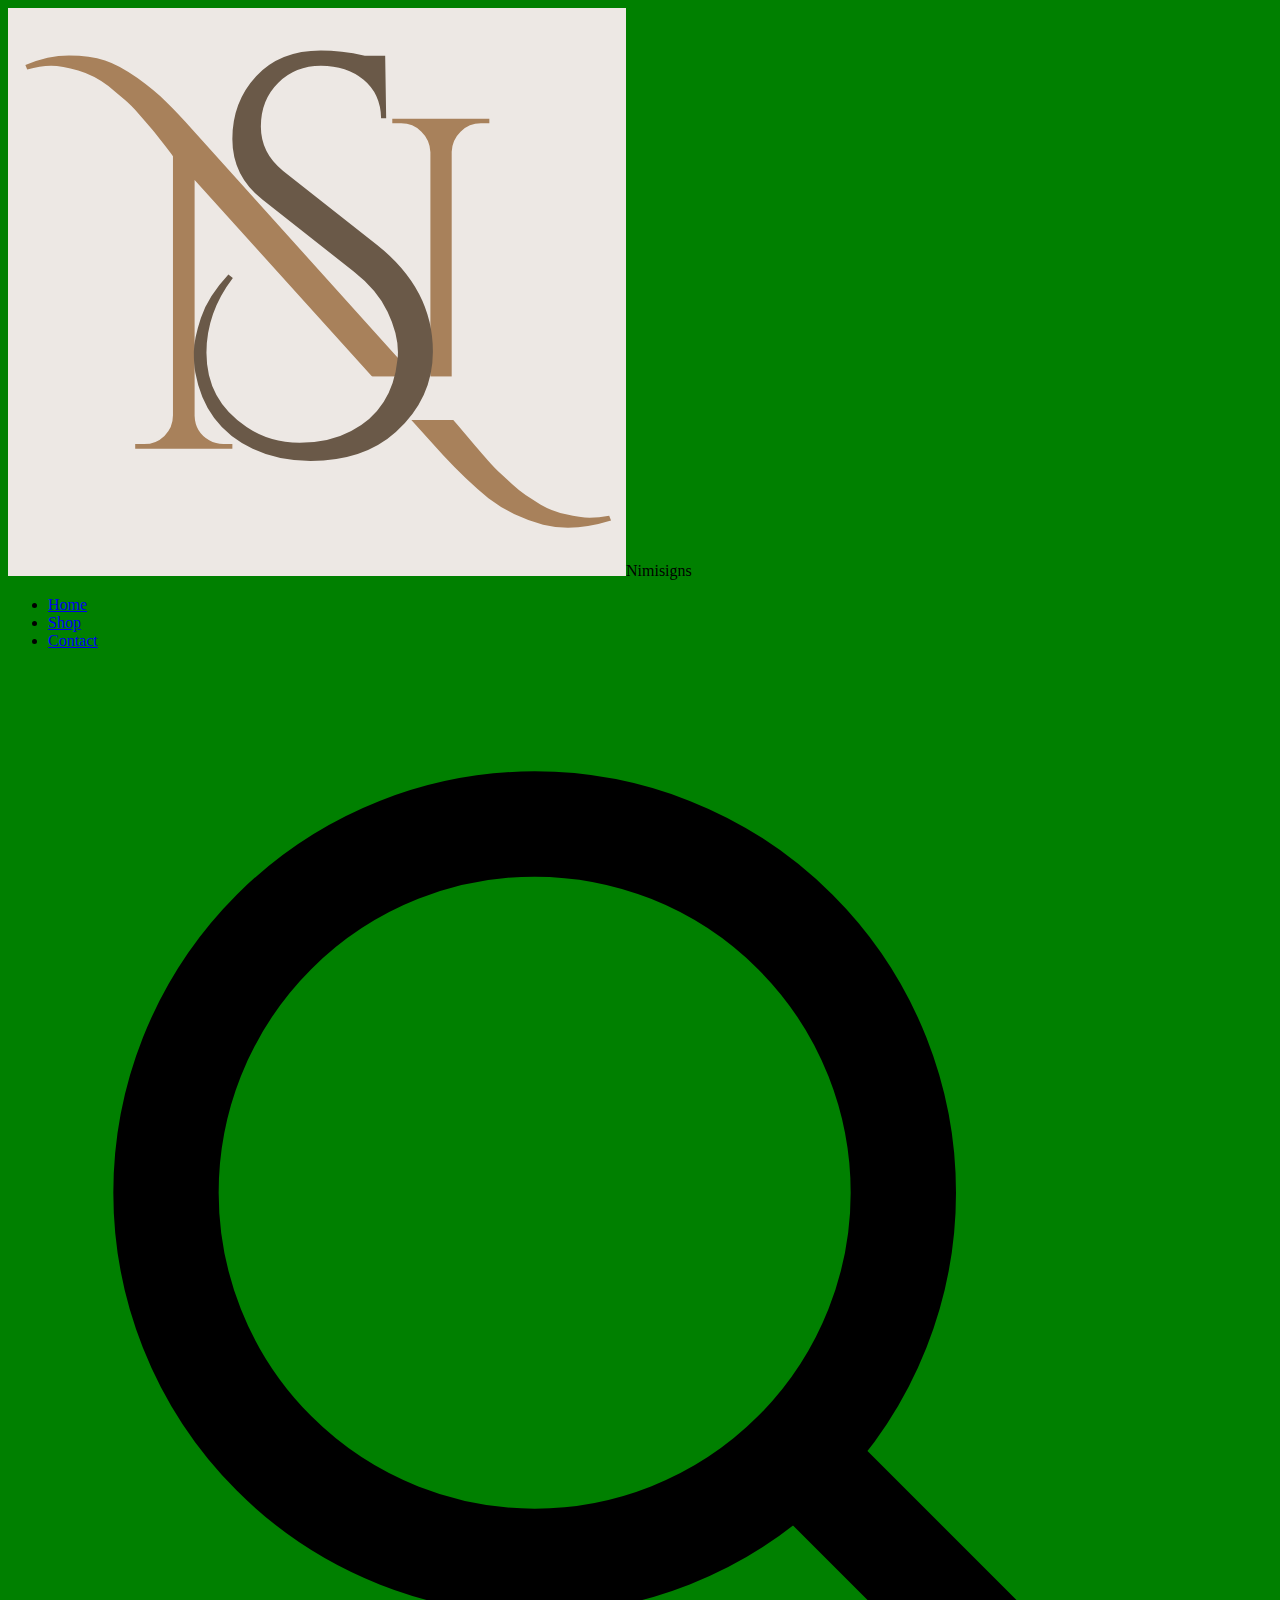
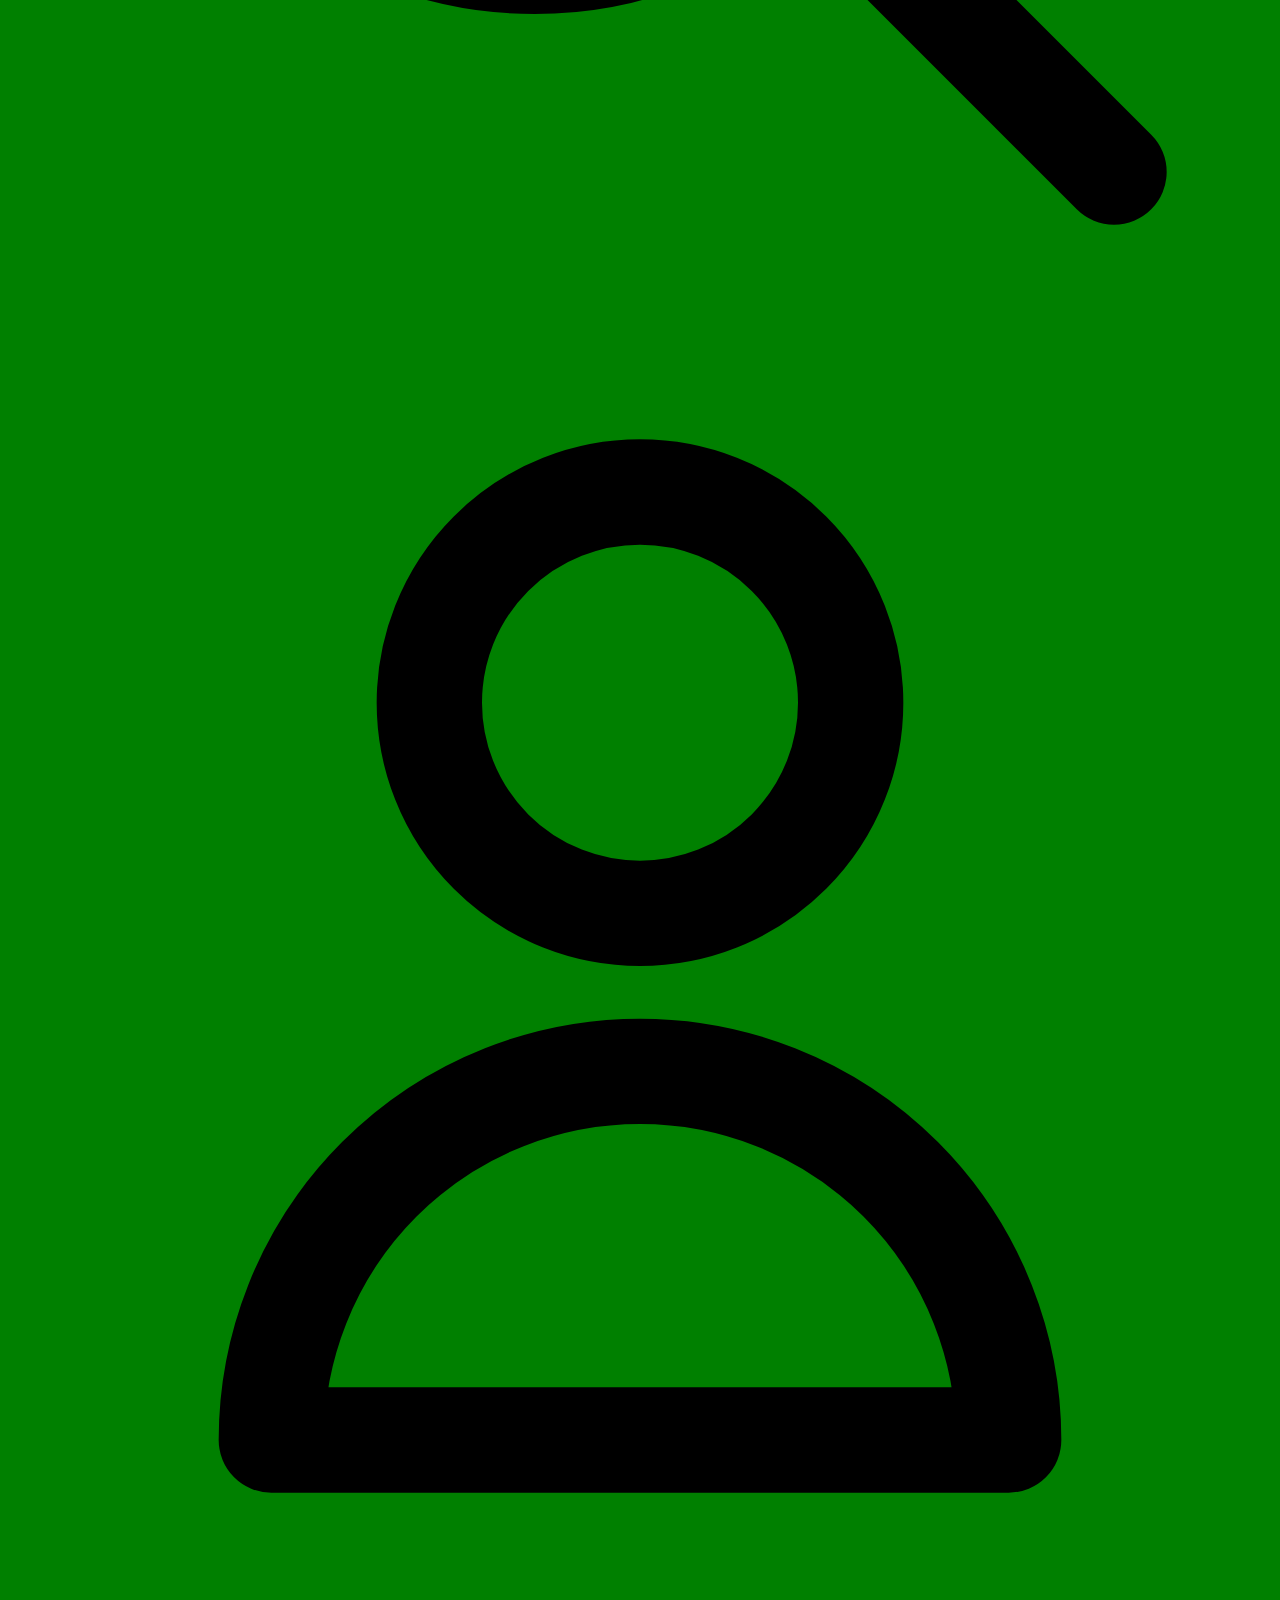
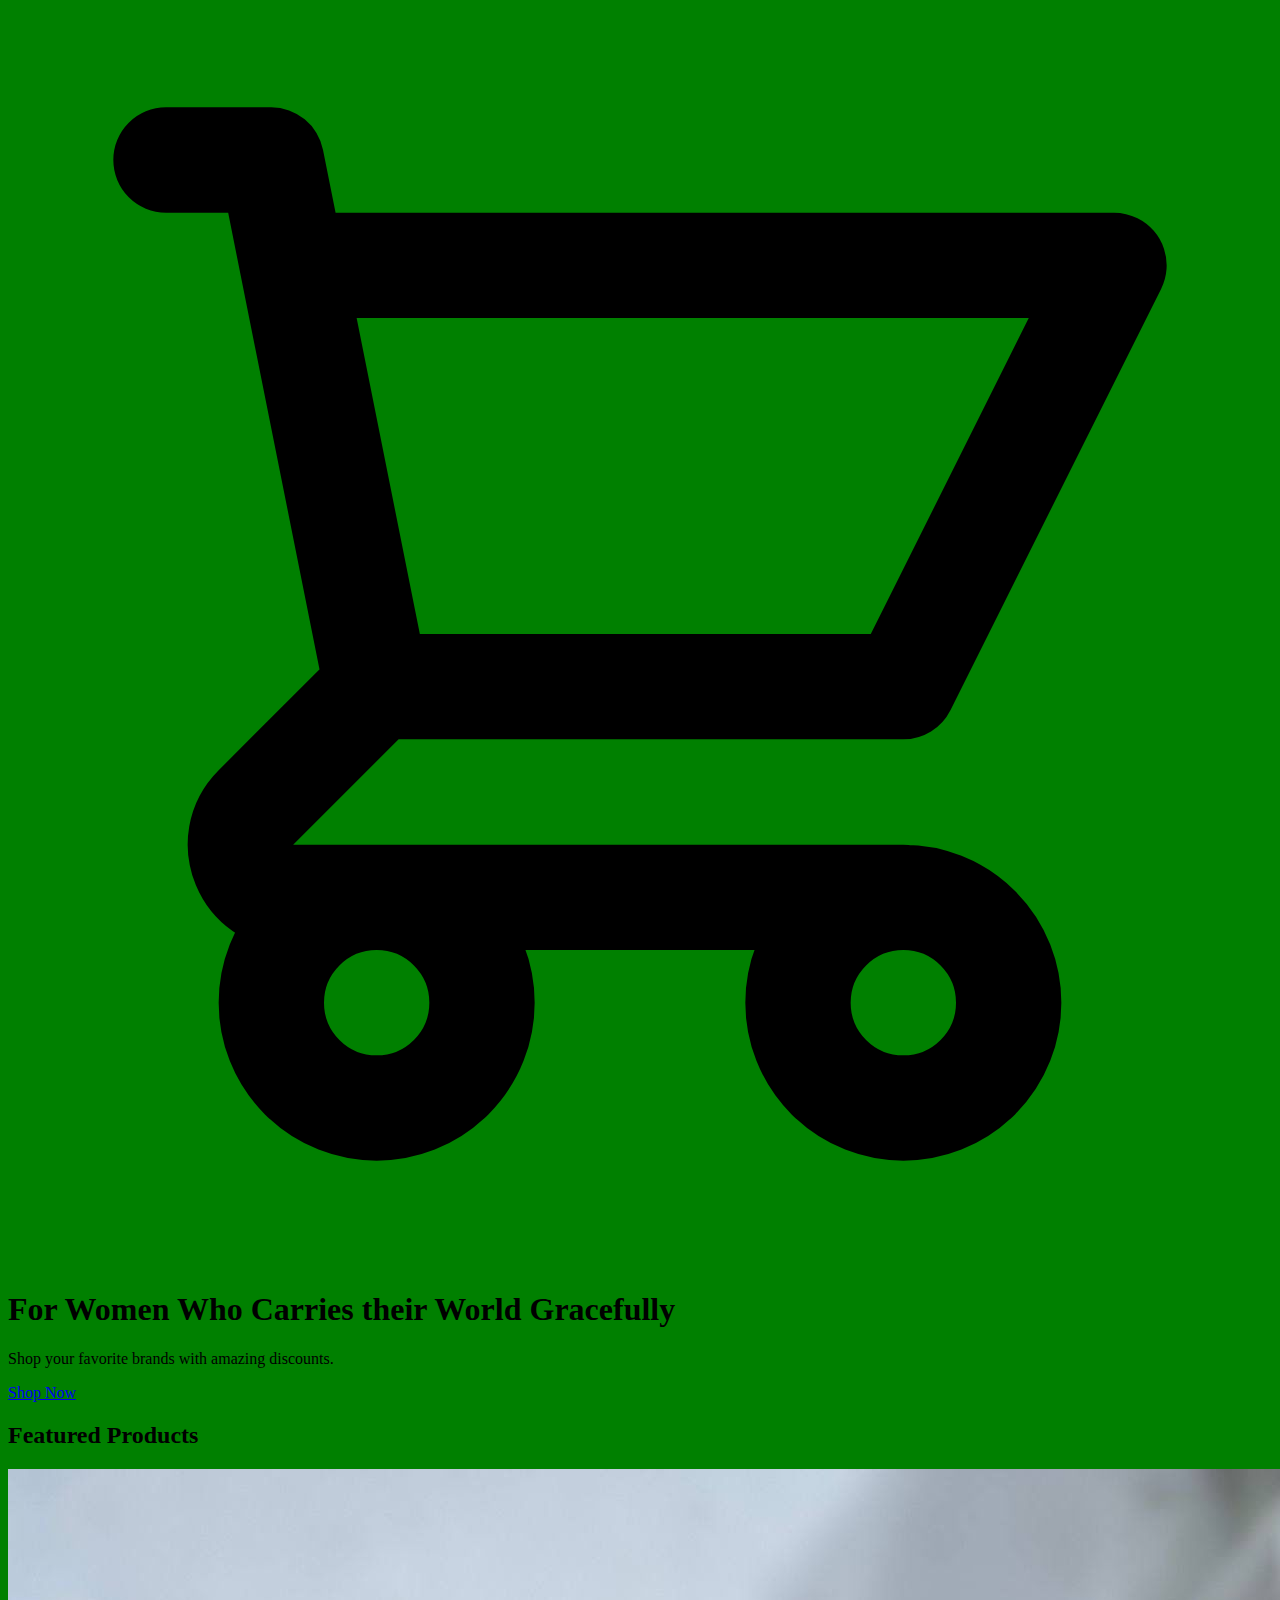
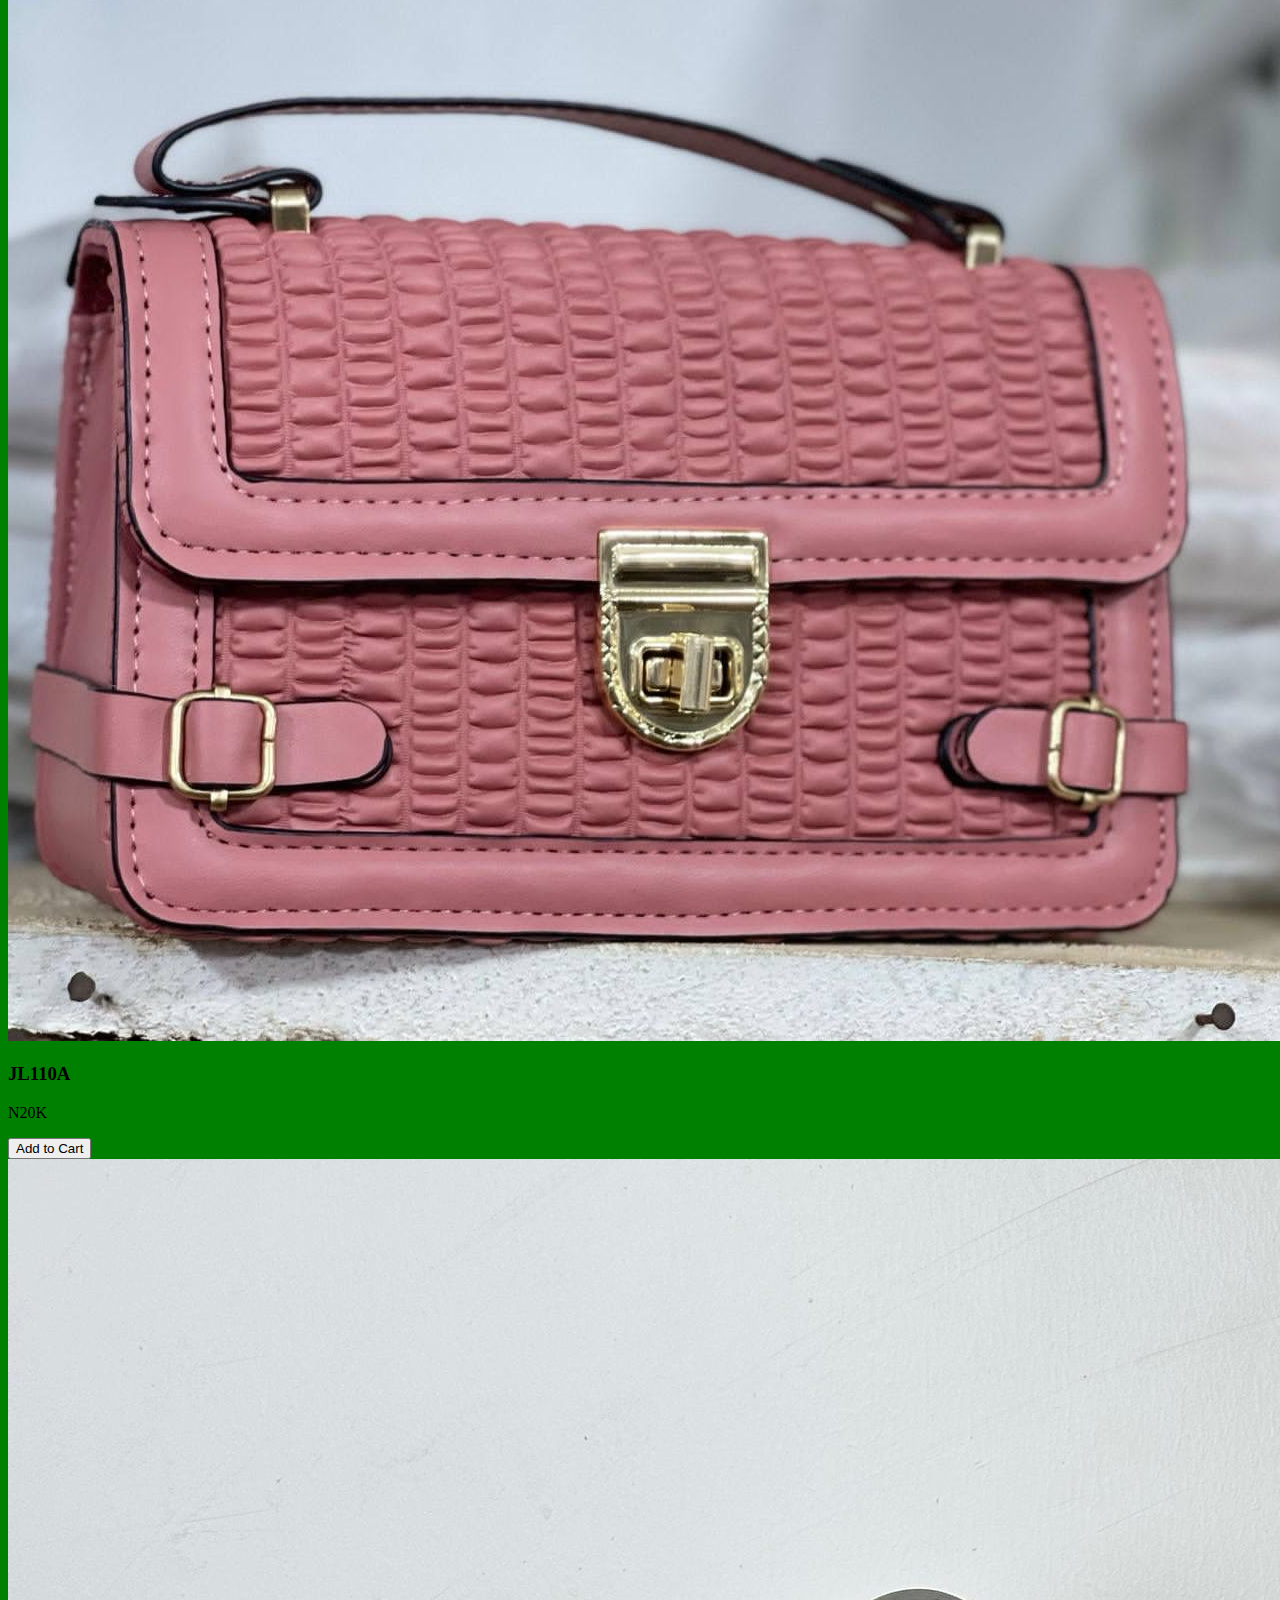
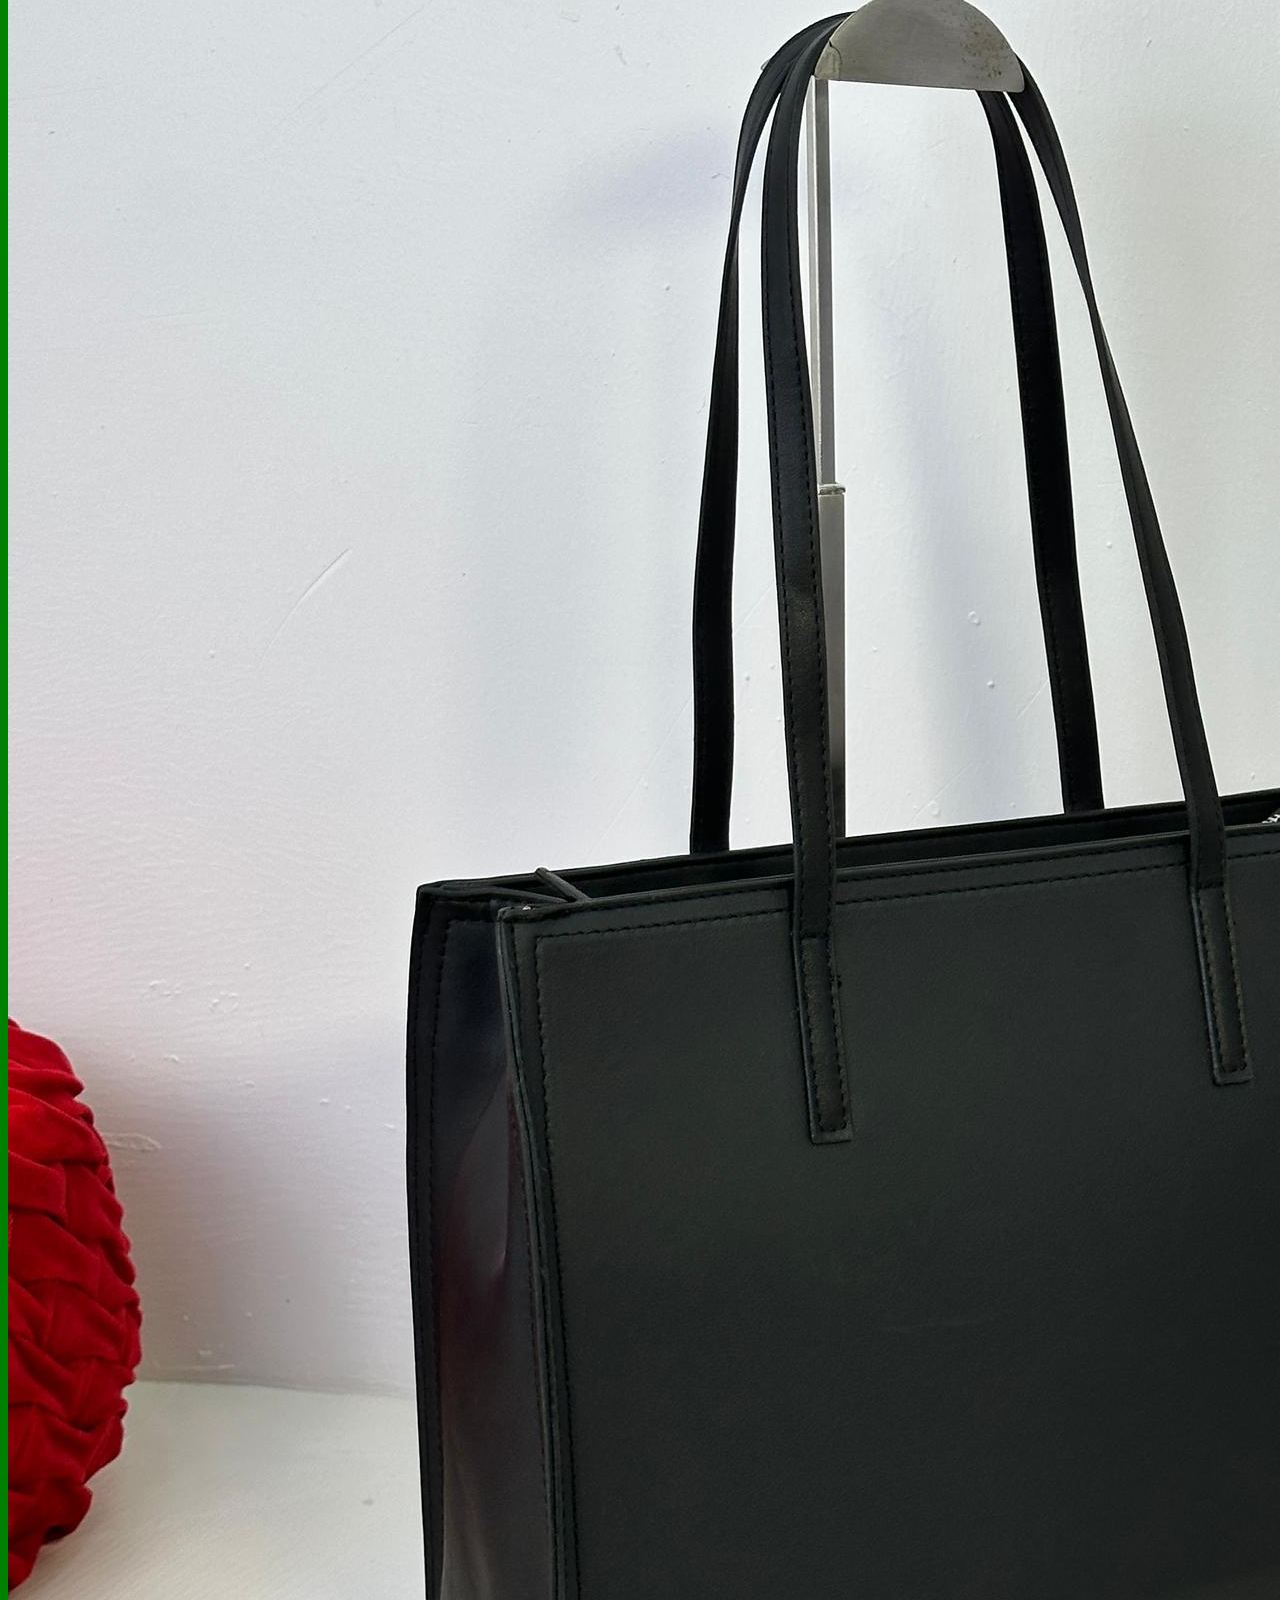
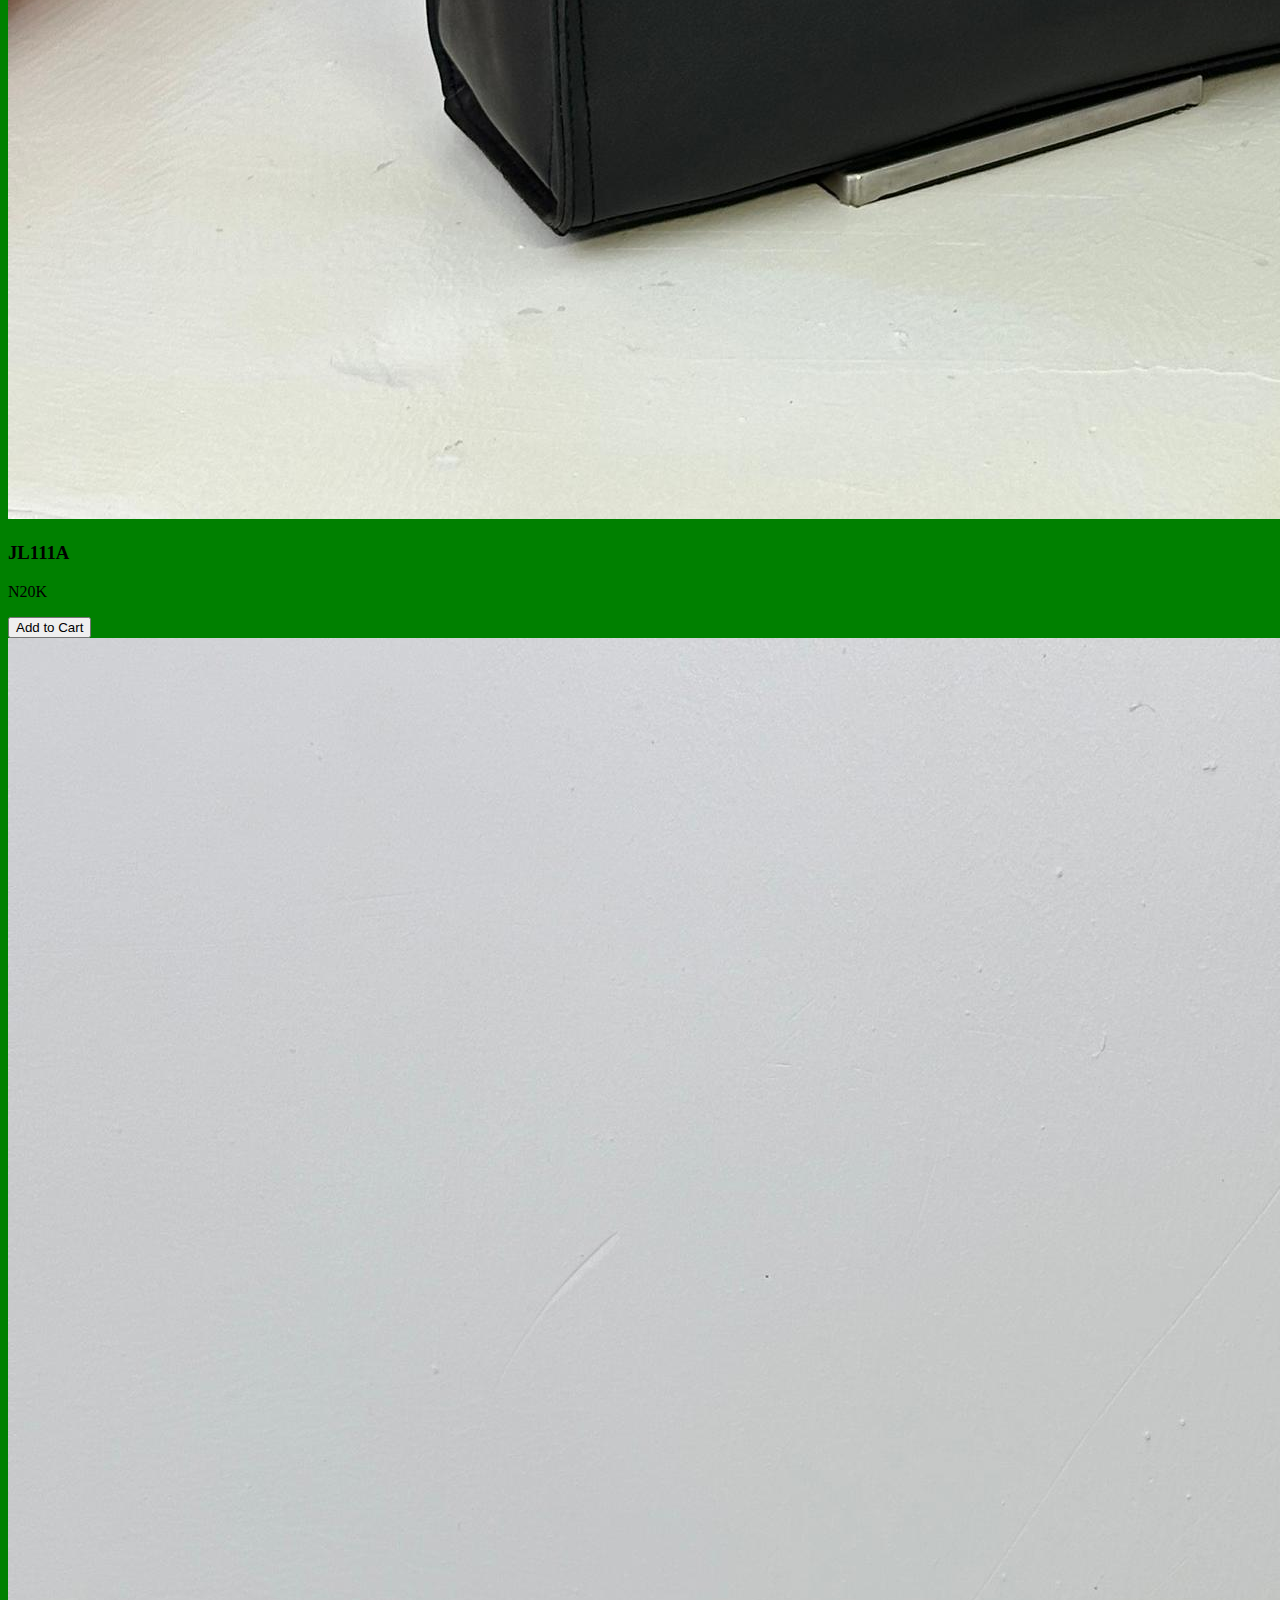
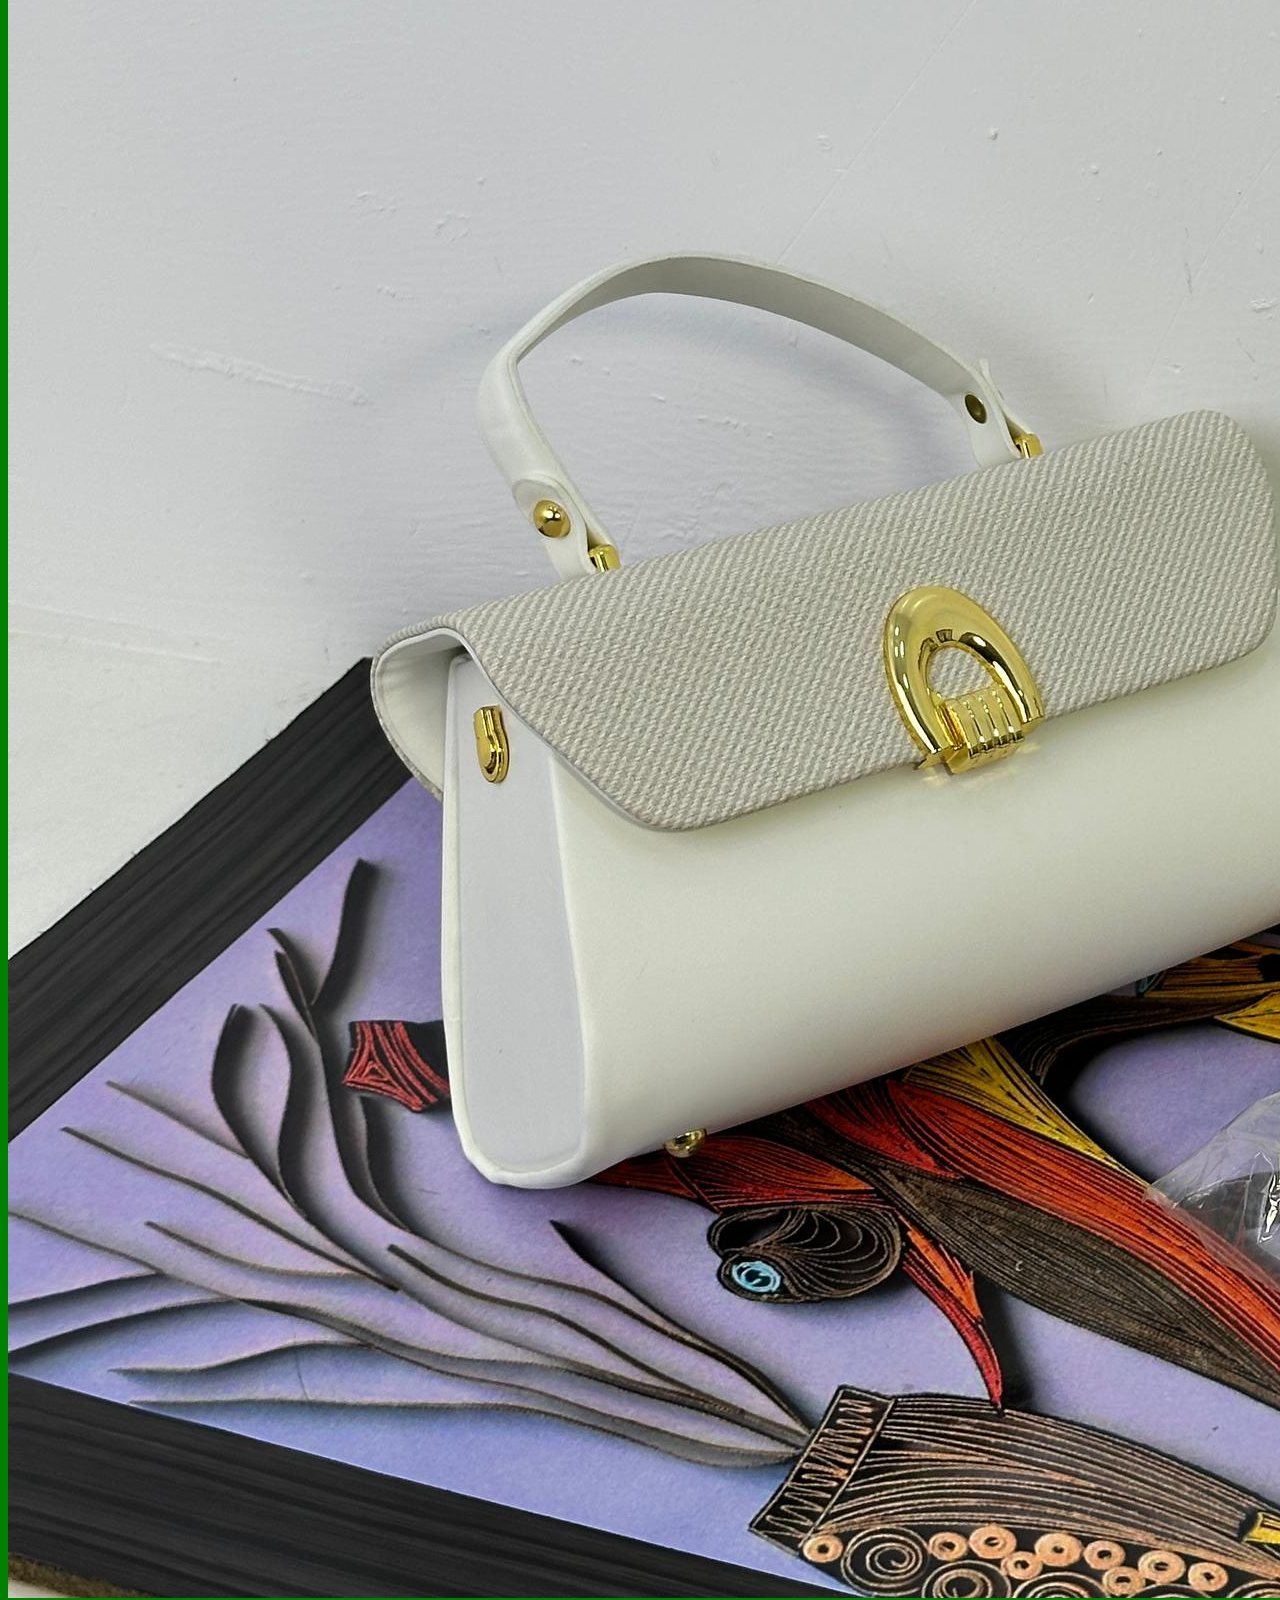
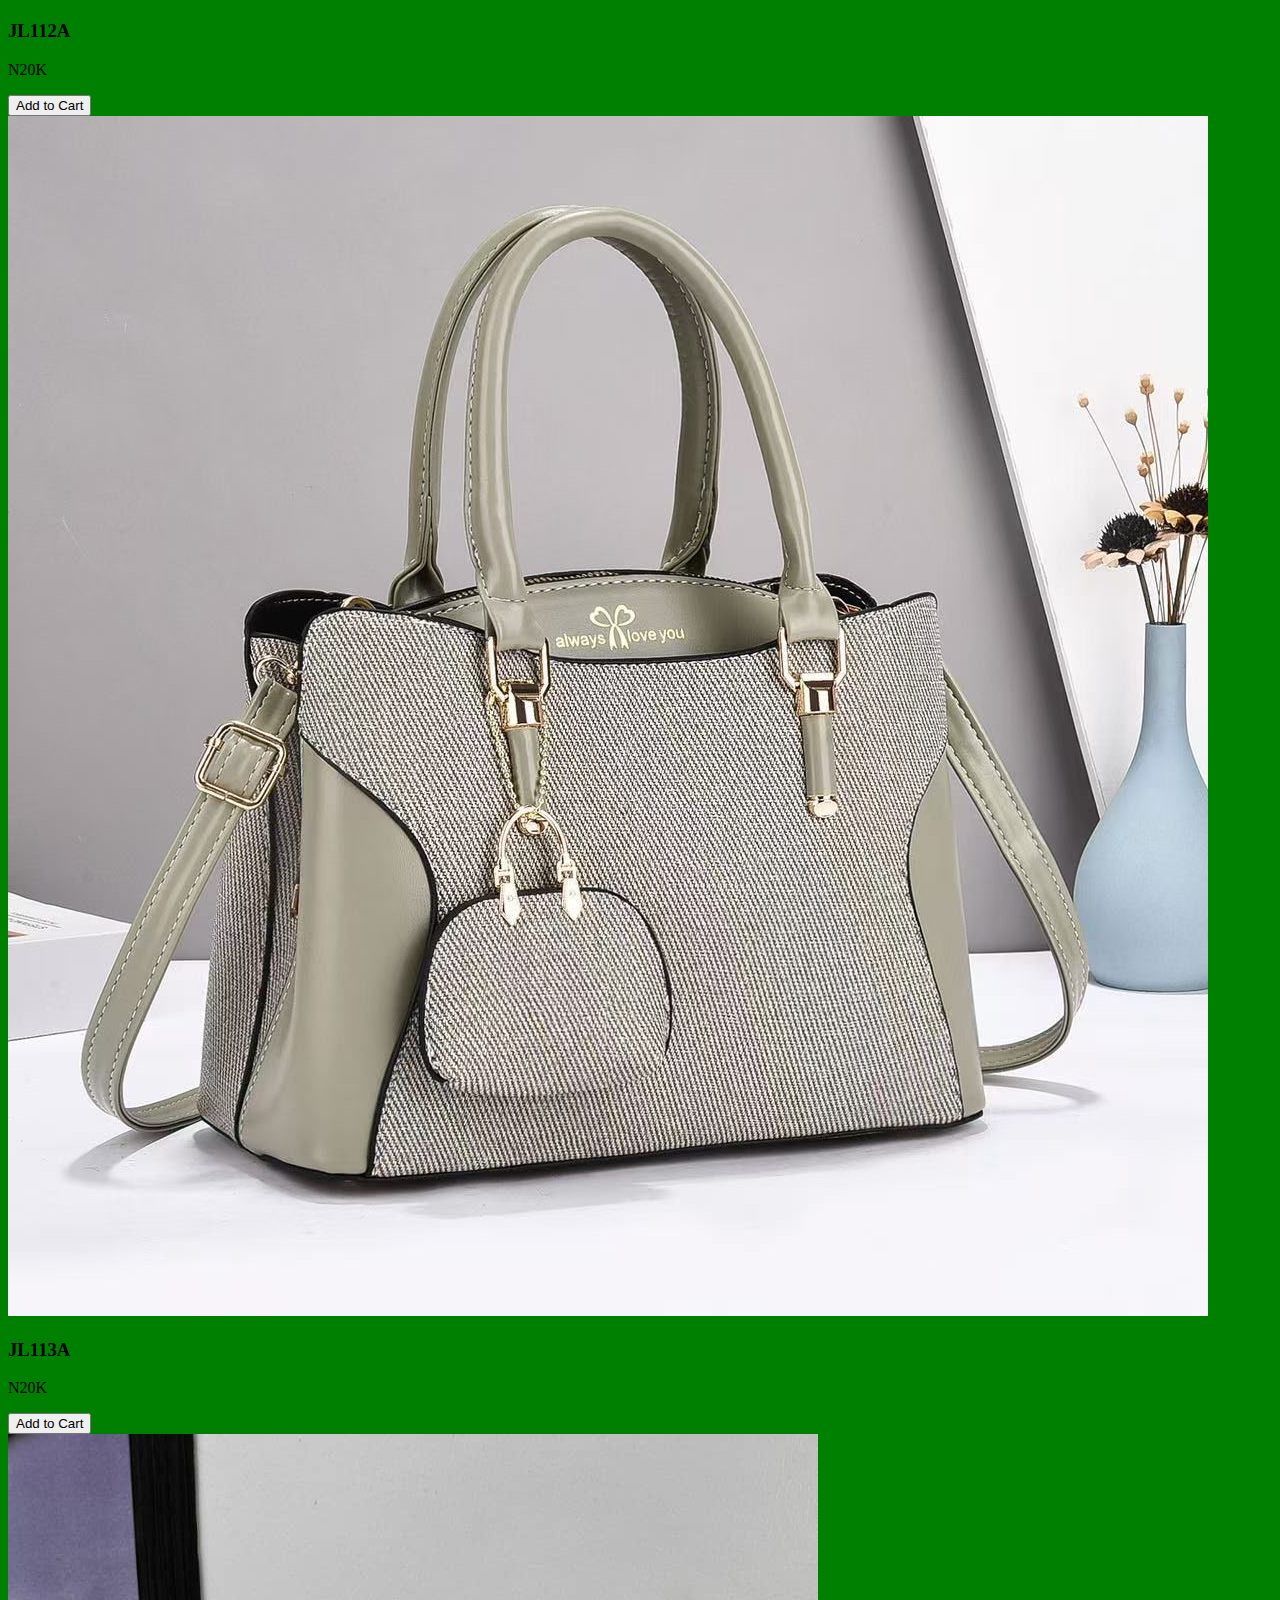
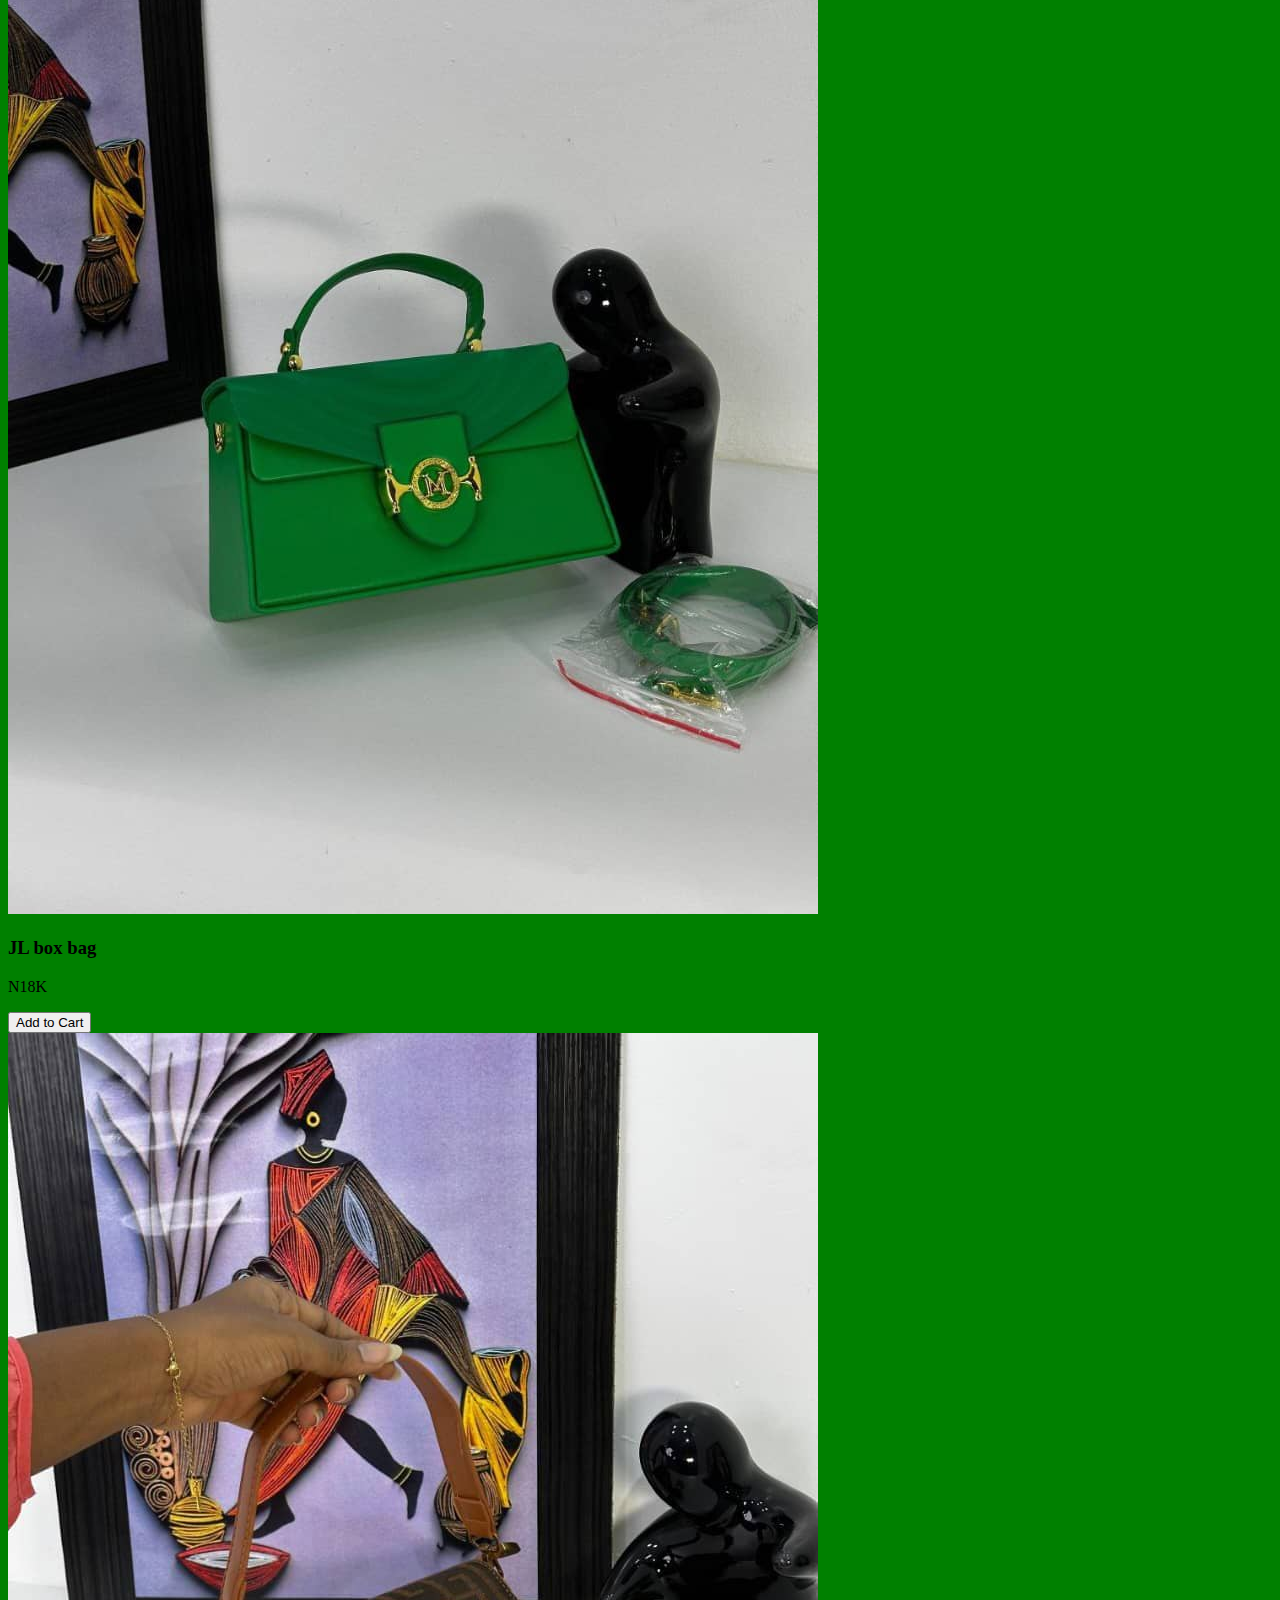
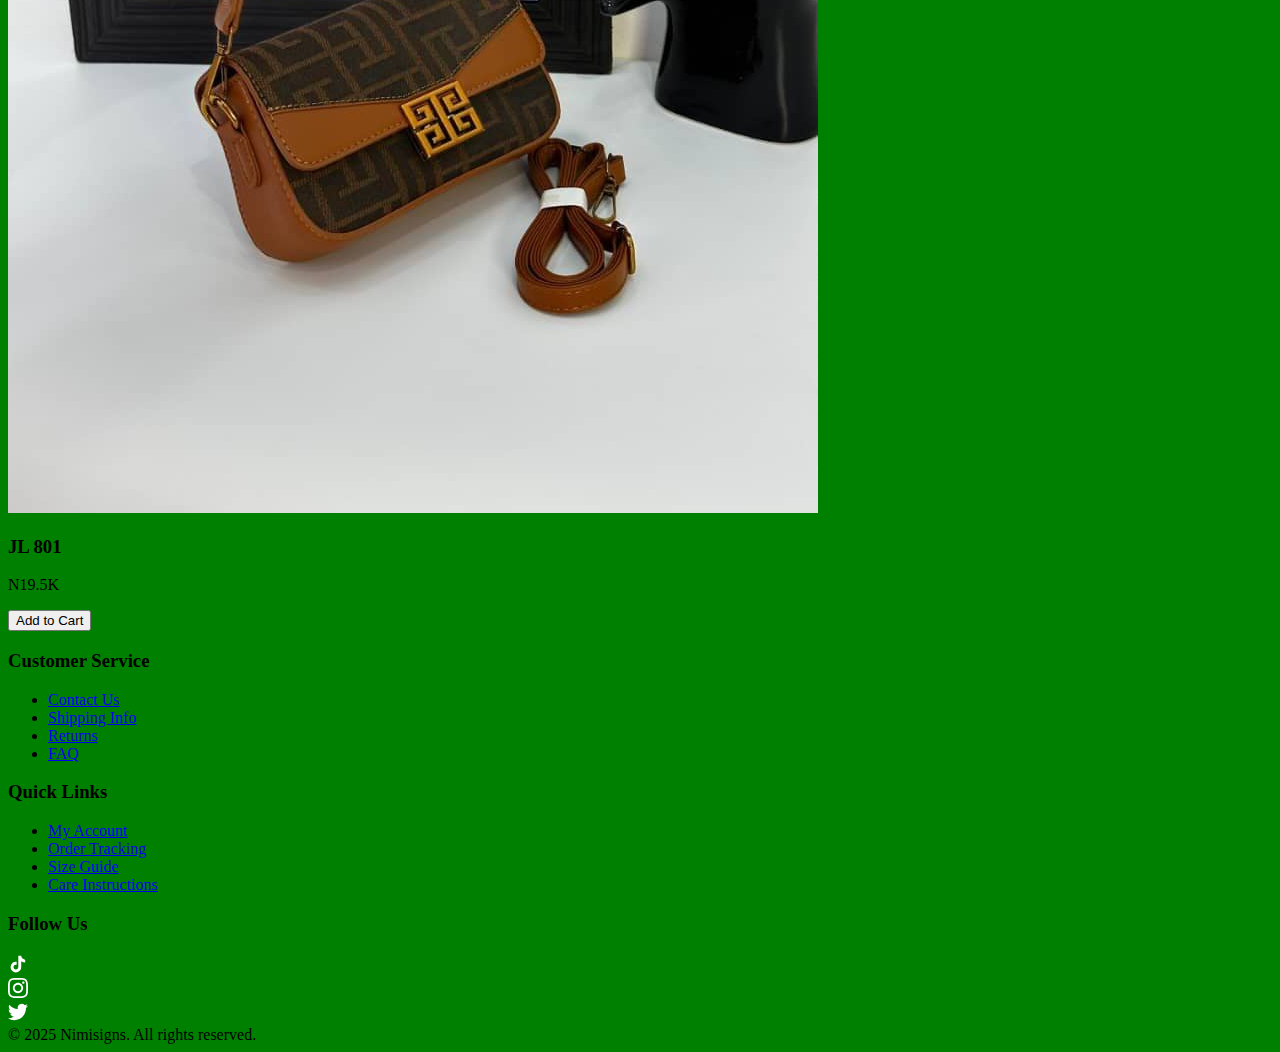
<file: index.html>
<!DOCTYPE html>
<html lang="en">
  <head>
    <meta charset="UTF-8" />
    <meta name="viewport" content="width=device-width, initial-scale=1.0" />
    <title>Nimisigns - Online Store</title>
    <link rel="preconnect" href="https://fonts.googleapis.com" />
    <link rel="preconnect" href="https://fonts.gstatic.com" crossorigin />
    <link
      href="https://fonts.googleapis.com/css2?family=Playfair+Display:wght@400;600;700&family=Poppins:wght@300;400;500;600&display=swap"
      rel="stylesheet"
    />
    <link rel="stylesheet" href="styles.css" />
  </head>
  <body>
    <!-- Navigation -->
    <nav>
      <div class="nav-container">
        <div class="logo">
          <img src="images/logo.png" /><span>Nimisigns</span>
        </div>
        <ul class="nav-links">
          <li><a href="#home">Home</a></li>
          <li><a href="#shop">Shop</a></li>
          <!-- <li><a href="#collections">Collections</a></li> -->
          <!-- <li><a href="#about">About</a></li> -->
          <li><a href="#contact">Contact</a></li>
        </ul>
        <div class="nav-icons">
          <svg
            class="nav-icon"
            fill="none"
            stroke="currentColor"
            viewBox="0 0 24 24"
          >
            <path
              stroke-linecap="round"
              stroke-linejoin="round"
              stroke-width="2"
              d="M21 21l-6-6m2-5a7 7 0 11-14 0 7 7 0 0114 0z"
            />
          </svg>
          <svg
            class="nav-icon"
            fill="none"
            stroke="currentColor"
            viewBox="0 0 24 24"
          >
            <path
              stroke-linecap="round"
              stroke-linejoin="round"
              stroke-width="2"
              d="M16 7a4 4 0 11-8 0 4 4 0 018 0zM12 14a7 7 0 00-7 7h14a7 7 0 00-7-7z"
            />
          </svg>
          <svg
            class="nav-icon"
            fill="none"
            stroke="currentColor"
            viewBox="0 0 24 24"
          >
            <path
              stroke-linecap="round"
              stroke-linejoin="round"
              stroke-width="2"
              d="M3 3h2l.4 2M7 13h10l4-8H5.4M7 13L5.4 5M7 13l-2.293 2.293c-.63.63-.184 1.707.707 1.707H17m0 0a2 2 0 100 4 2 2 0 000-4zm-8 2a2 2 0 11-4 0 2 2 0 014 0z"
            />
          </svg>
        </div>
        <div class="hamburger">
          <span></span>
          <span></span>
          <span></span>
        </div>
      </div>
    </nav>

    <!-- Hero Section -->
    <section class="hero" id="home">
      <div class="hero-content">
        <h1>For Women Who Carries their World Gracefully</h1>
        <p>Shop your favorite brands with amazing discounts.</p>
        <a href="#shop" class="btn-primary">Shop Now</a>
      </div>
    </section>

    <!-- Featured Products -->
    <section class="section" id="shop">
      <h2 class="section-title">Featured Products</h2>
      <div class="products-grid">
        <div class="product-card">
          <img
            src="images/bag_1.jpg"
            alt="Classic Tote"
            class="product-image"
          />
          <div class="product-info">
            <h3 class="product-name">JL110A</h3>
            <!-- <p class="product-desc">
              Spacious and elegant, perfect for everyday use
            </p> -->
            <p class="product-price">N20K</p>
            <button class="btn-secondary">Add to Cart</button>
          </div>
        </div>
        <div class="product-card">
          <img
            src="images/bag_2.jpg"
            alt="Messenger Bag"
            class="product-image"
          />
          <div class="product-info">
            <h3 class="product-name">JL111A</h3>
            <!-- <p class="product-desc">
              Professional design with premium leather finish
            </p> -->
            <p class="product-price">N20K</p>
            <button class="btn-secondary">Add to Cart</button>
          </div>
        </div>
        <div class="product-card">
          <img src="images/bag_3.jpg" alt="Backpack" class="product-image" />
          <div class="product-info">
            <h3 class="product-name">JL112A</h3>
            <!-- <p class="product-desc">
              Modern style meets functional compartments
            </p> -->
            <p class="product-price">N20K</p>
            <button class="btn-secondary">Add to Cart</button>
          </div>
        </div>
        <div class="product-card">
          <img src="images/bag_4.jpg" alt="Crossbody" class="product-image" />
          <div class="product-info">
            <h3 class="product-name">JL113A</h3>
            <!-- <p class="product-desc">Compact elegance for special occasions</p> -->
            <p class="product-price">N20K</p>
            <button class="btn-secondary">Add to Cart</button>
          </div>
        </div>
        <div class="product-card">
          <img src="images/bag_5.jpg" alt="Crossbody" class="product-image" />
          <div class="product-info">
            <h3 class="product-name">JL box bag</h3>
            <!-- <p class="product-desc">Compact elegance for special occasions</p> -->
            <p class="product-price">N18K</p>
            <button class="btn-secondary">Add to Cart</button>
          </div>
        </div>
        <div class="product-card">
          <img src="images/bag_6.jpg" alt="Crossbody" class="product-image" />
          <div class="product-info">
            <h3 class="product-name">JL 801</h3>
            <!-- <p class="product-desc">Compact elegance for special occasions</p> -->
            <p class="product-price">N19.5K</p>
            <button class="btn-secondary">Add to Cart</button>
          </div>
        </div>
      </div>
    </section>

    <!-- Collections -->
    <!-- <section class="section collections" id="collections">
      <h2 class="section-title">Our Collections</h2>
      <div class="collections-grid">
        <div class="collection-card collection-him">
          <div class="collection-label">For Him</div>
        </div>
        <div class="collection-card collection-her">
          <div class="collection-label">For Her</div>
        </div>
      </div>
    </section> -->

    <!-- Best Sellers -->
    <!-- <section class="section best-sellers">
      <h2 class="section-title">Best Sellers</h2>
      <div class="products-grid">
        <div class="product-card">
          <img
            src="https://images.unsplash.com/photo-1491637639811-60e2756cc1c7?w=600"
            alt="Bestseller 1"
            class="product-image"
          />
          <div class="product-info">
            <div class="rating">★★★★★</div>
            <h3 class="product-name">Heritage Briefcase</h3>
            <p class="product-desc">Timeless design, crafted with precision</p>
            <p class="product-price">$279.00</p>
            <button class="btn-secondary">Add to Cart</button>
          </div>
        </div>
        <div class="product-card">
          <img
            src="https://images.unsplash.com/photo-1596462584090-f898f961d3b8?w=600"
            alt="Bestseller 2"
            class="product-image"
          />
          <div class="product-info">
            <div class="rating">★★★★★</div>
            <h3 class="product-name">Signature Satchel</h3>
            <p class="product-desc">The perfect blend of form and function</p>
            <p class="product-price">$229.00</p>
            <button class="btn-secondary">Add to Cart</button>
          </div>
        </div>
        <div class="product-card">
          <img
            src="https://images.unsplash.com/photo-1594223274512-ad4803739b7c?w=600"
            alt="Bestseller 3"
            class="product-image"
          />
          <div class="product-info">
            <div class="rating">★★★★★</div>
            <h3 class="product-name">Premium Duffle</h3>
            <p class="product-desc">Travel in style with exceptional quality</p>
            <p class="product-price">$319.00</p>
            <button class="btn-secondary">Add to Cart</button>
          </div>
        </div>
      </div>
    </section> -->

    <!-- Footer -->
    <footer id="contact">
      <div class="footer-container">
        <!-- <div class="footer-column">
          <h3>About</h3>
          <ul>
            <li><a href="#">Our Story</a></li>
            <li><a href="#">Craftsmanship</a></li>
            <li><a href="#">Sustainability</a></li>
            <li><a href="#">Careers</a></li>
          </ul>
        </div> -->
        <div class="footer-column">
          <h3>Customer Service</h3>
          <ul>
            <li><a href="#">Contact Us</a></li>
            <li><a href="#">Shipping Info</a></li>
            <li><a href="#">Returns</a></li>
            <li><a href="#">FAQ</a></li>
          </ul>
        </div>
        <div class="footer-column">
          <h3>Quick Links</h3>
          <ul>
            <li><a href="#">My Account</a></li>
            <li><a href="#">Order Tracking</a></li>
            <li><a href="#">Size Guide</a></li>
            <li><a href="#">Care Instructions</a></li>
          </ul>
        </div>
        <div class="footer-column">
          <h3>Follow Us</h3>
          <div class="social-icons">
            <a
              href="https://www.tiktok.com/@nimisigns_bags_in_lagos/"
              target="_blank"
              rel="noopener noreferrer"
              aria-label="Visit us on Instagram"
            >
              <div class="social-icon">
                <svg width="20" height="20" fill="white" viewBox="0 0 24 24">
                  <path
                    d="M19.59 6.69a4.83 4.83 0 01-3.77-4.25V2h-3.45v13.67a2.89 2.89 0 01-5.2 1.74 2.89 2.89 0 012.31-4.64 2.93 2.93 0 01.88.13V9.4a6.84 6.84 0 00-1-.05A6.33 6.33 0 005 20.1a6.34 6.34 0 0010.86-4.43v-7a8.16 8.16 0 004.77 1.52v-3.4a4.85 4.85 0 01-1-.1z"
                  />
                </svg>
              </div>
            </a>

            <a
              href="https://www.instagram.com/nimi_signs/"
              target="_blank"
              rel="noopener noreferrer"
              aria-label="Visit us on Instagram"
            >
              <div class="social-icon">
                <svg width="20" height="20" fill="white" viewBox="0 0 24 24">
                  <path
                    d="M12 2.163c3.204 0 3.584.012 4.85.07 3.252.148 4.771 1.691 4.919 4.919.058 1.265.069 1.645.069 4.849 0 3.205-.012 3.584-.069 4.849-.149 3.225-1.664 4.771-4.919 4.919-1.266.058-1.644.07-4.85.07-3.204 0-3.584-.012-4.849-.07-3.26-.149-4.771-1.699-4.919-4.92-.058-1.265-.07-1.644-.07-4.849 0-3.204.013-3.583.07-4.849.149-3.227 1.664-4.771 4.919-4.919 1.266-.057 1.645-.069 4.849-.069zm0-2.163c-3.259 0-3.667.014-4.947.072-4.358.2-6.78 2.618-6.98 6.98-.059 1.281-.073 1.689-.073 4.948 0 3.259.014 3.668.072 4.948.2 4.358 2.618 6.78 6.98 6.98 1.281.058 1.689.072 4.948.072 3.259 0 3.668-.014 4.948-.072 4.354-.2 6.782-2.618 6.979-6.98.059-1.28.073-1.689.073-4.948 0-3.259-.014-3.667-.072-4.947-.196-4.354-2.617-6.78-6.979-6.98-1.281-.059-1.69-.073-4.949-.073zm0 5.838c-3.403 0-6.162 2.759-6.162 6.162s2.759 6.163 6.162 6.163 6.162-2.759 6.162-6.163c0-3.403-2.759-6.162-6.162-6.162zm0 10.162c-2.209 0-4-1.79-4-4 0-2.209 1.791-4 4-4s4 1.791 4 4c0 2.21-1.791 4-4 4zm6.406-11.845c-.796 0-1.441.645-1.441 1.44s.645 1.44 1.441 1.44c.795 0 1.439-.645 1.439-1.44s-.644-1.44-1.439-1.44z"
                  />
                </svg>
              </div>
            </a>

            <a
              href="https://x.com/Nimisign"
              target="_blank"
              rel="noopener noreferrer"
              aria-label="Visit us on X (Twitter)"
            >
              <div class="social-icon">
                <svg width="20" height="20" fill="white" viewBox="0 0 24 24">
                  <path
                    d="M23.953 4.57a10 10 0 01-2.825.775 4.958 4.958 0 002.163-2.723c-.951.555-2.005.959-3.127 1.184a4.92 4.92 0 00-8.384 4.482C7.69 8.095 4.067 6.13 1.64 3.162a4.822 4.822 0 00-.666 2.475c0 1.71.87 3.213 2.188 4.096a4.904 4.904 0 01-2.228-.616v.06a4.923 4.923 0 003.946 4.827 4.996 4.996 0 01-2.212.085 4.936 4.936 0 004.604 3.417 9.867 9.867 0 01-6.102 2.105c-.39 0-.779-.023-1.17-.067a13.995 13.995 0 007.557 2.209c9.053 0 13.998-7.496 13.998-13.985 0-.21 0-.42-.015-.63A9.935 9.935 0 0024 4.59z"
                  />
                </svg>
              </div>
            </a>
          </div>
        </div>
      </div>
      <div class="footer-bottom">
        &copy; 2025 Nimisigns. All rights reserved.
      </div>
    </footer>
  </body>
</html>
</file>
<file: styles.css>
body {
  background: green;
}
</file>
